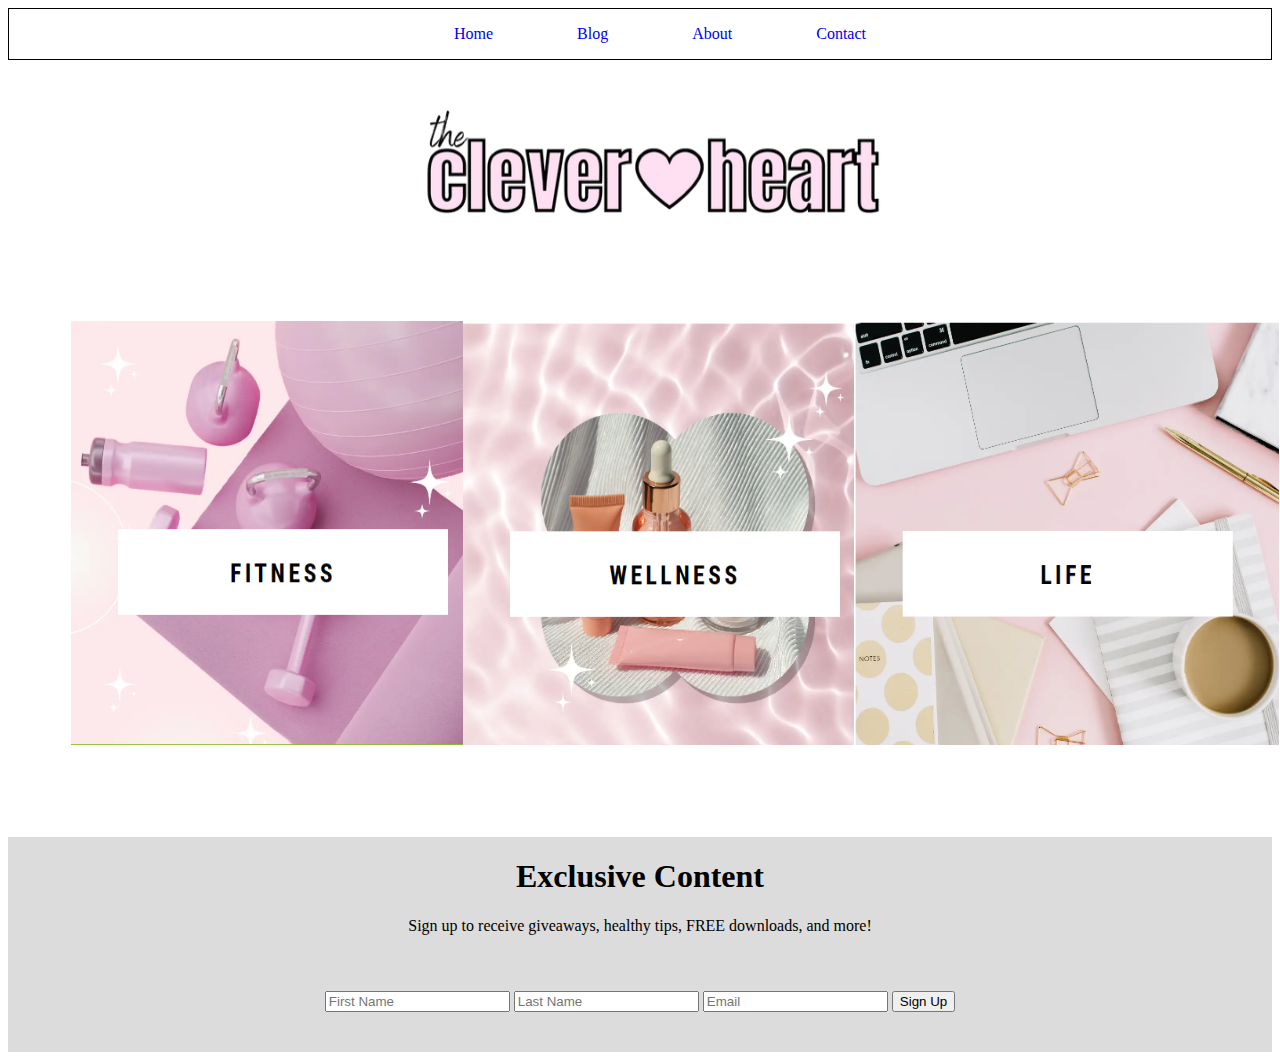
<file: index.html>
<!DOCTYPE html>
<html lang="en">
<head>
    <meta charset="UTF-8">
    <meta http-equiv="X-UA-Compatible" content="IE=edge">
    <meta name="viewport" content="width=device-width, initial-scale=1.0">
    <title>Document</title>
<style>
*{
  box-sizing: border-box;
}
ul{
  list-style-type: none;
  text-align: center;
}
nav{
  border:1px solid black;
}
li{
  display: inline;
  padding: 40px;
}
article{
  width:100%;
}
article img{
  width: 550px;
  height: 550px;

  padding: 16%;
}
#left{
  float: left;
  width: 31%;
}
#Middle{
  float: left;
  width: 31%;
}
.Right{
  float: left;
  width: 31%;
}
 a:link{
  text-decoration: none;
 }
 a:hover{
  color: peachpuff;
 }
 #smarties{
  text-align:center;
  margin-top:50px;
 }
 #main{
  text-align: center;
  margin-top: 25px;
  background-color: gainsboro;
  display: inline-block;
  width:100%;
}
form{
  padding: 40px;
}
 @media screen and (max-width: 480px) {
  body {
    float: none;
    width: 100%;
  }
}
</style>
</head>
<body>
  <nav>
    <ul>
      <li><a href="index.html">Home</a></li>
      <li><a href="blog.html">Blog</a></li>
      <li><a href="aboutus.html">About</a></li>
      <li><a href="contact.html">Contact</a></li>
    </ul>
  </nav>
<div id="smarties">
  <img src="clever.PNG">
</div>
<article>
  <div id="left">
   <img src="heart1.png">
  </div>
  <div id="Middle">
   <img src="heart2.png">
  </div>
  <div class="Right">
   <img src="heart3.png">
  </div>
</article>
<div id="main">
  <h1>Exclusive Content</h1>
  <p>Sign up to receive giveaways, healthy tips, FREE downloads, and more!</p>
<form>
<input type="text" placeholder="First Name">
<input type="text" placeholder="Last Name">
<input type="email" placeholder="Email">
<button type="submit">Sign Up</button>
</form>
</div>
</body>
</html>
</file>
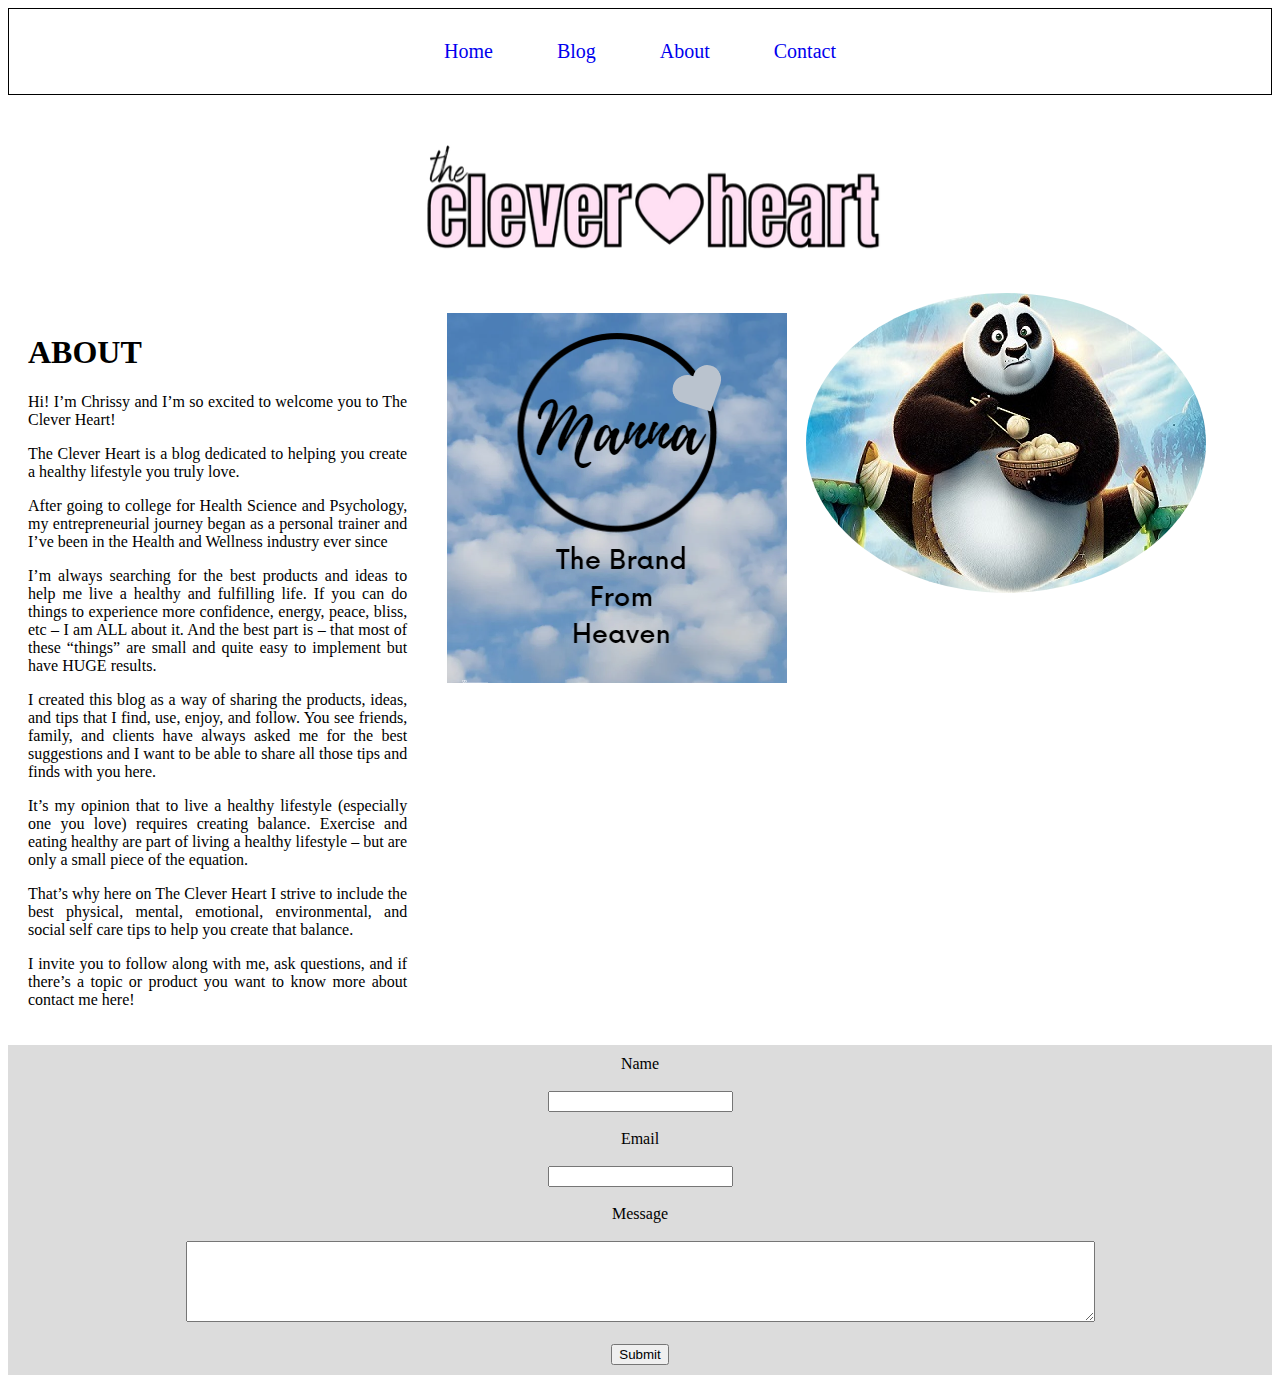
<file: aboutus.html>
<!DOCTYPE html>
<html lang="en">
<head>
    <meta charset="UTF-8">
    <meta name="viewport" content="width=device-width, initial-scale=1.0">
    <title>Document</title>
    <link rel="stylesheet" href="clever.css">
</head>
<body>
    <nav>
        <ul>
            <li><a href="index.html">Home</a></li>
            <li><a href="blog.html">Blog</a></li>
            <li><a href="aboutus.html">About</a></li>
            <li><a href="contact.html">Contact</a></li>
        </ul>
    </ul>
    </nav>
    <section>
           <img src="clever.PNG">
    </section>
    <div id="articlee">
        <div id="about"><h1>ABOUT</h1>
           <p>Hi! I’m Chrissy and I’m so excited to welcome you to The Clever Heart!</p>  

           <p>The Clever Heart is a blog dedicated to helping you create a healthy lifestyle you truly love.</p>  
            
           <p>After going to college for Health Science and Psychology, my entrepreneurial journey began as a personal trainer and I’ve been in the Health and Wellness industry ever since</p>
    
           <p>I’m always searching for the best products and ideas to help me live a healthy and fulfilling life. If you can do things to experience more confidence, energy, peace, bliss, etc – I am ALL about it. And the best part is – that most of these “things” are small and quite easy to implement but have HUGE results.</p>

            <p>I created this blog as a way of sharing the products, ideas, and tips that I find, use, enjoy, and follow. You see friends, family, and clients have always asked me for the best suggestions and I want to be able to share all those tips and finds with you here.</p>
            
            
            <p>It’s my opinion that to live a healthy lifestyle (especially one you love) requires creating balance. Exercise and eating healthy are part of living a healthy lifestyle – but are only a small piece of the equation.</p>
            
            <p>That’s why here on The Clever Heart I strive to include the best physical, mental, emotional, environmental, and social self care tips to help you create that balance.</p>

            <p>I invite you to follow along with me, ask questions, and if there’s a topic or product you want to know more about contact me here!</p>
          </div>
          <div id="edje">
            <img src="manna.PNG">
          </div>
          <div id="kung">
            <img src="k.jpg">
          </div>
        </div>
    <div class="lalisa">
        <form>
            <label>Name</label><br><br>
            <input type="text" rows="3" cols="111" required><br><br>
            <label>Email</label><br><br>
            <input type="text" rows="3" cols="111"required><br><br>
            <label>Message</label><br></br>
            <textarea rows="5" cols="111"></textarea><br><br>
            <button type="submit">Submit</button>
        </form>
    </div>
</body>
</html>
</file>
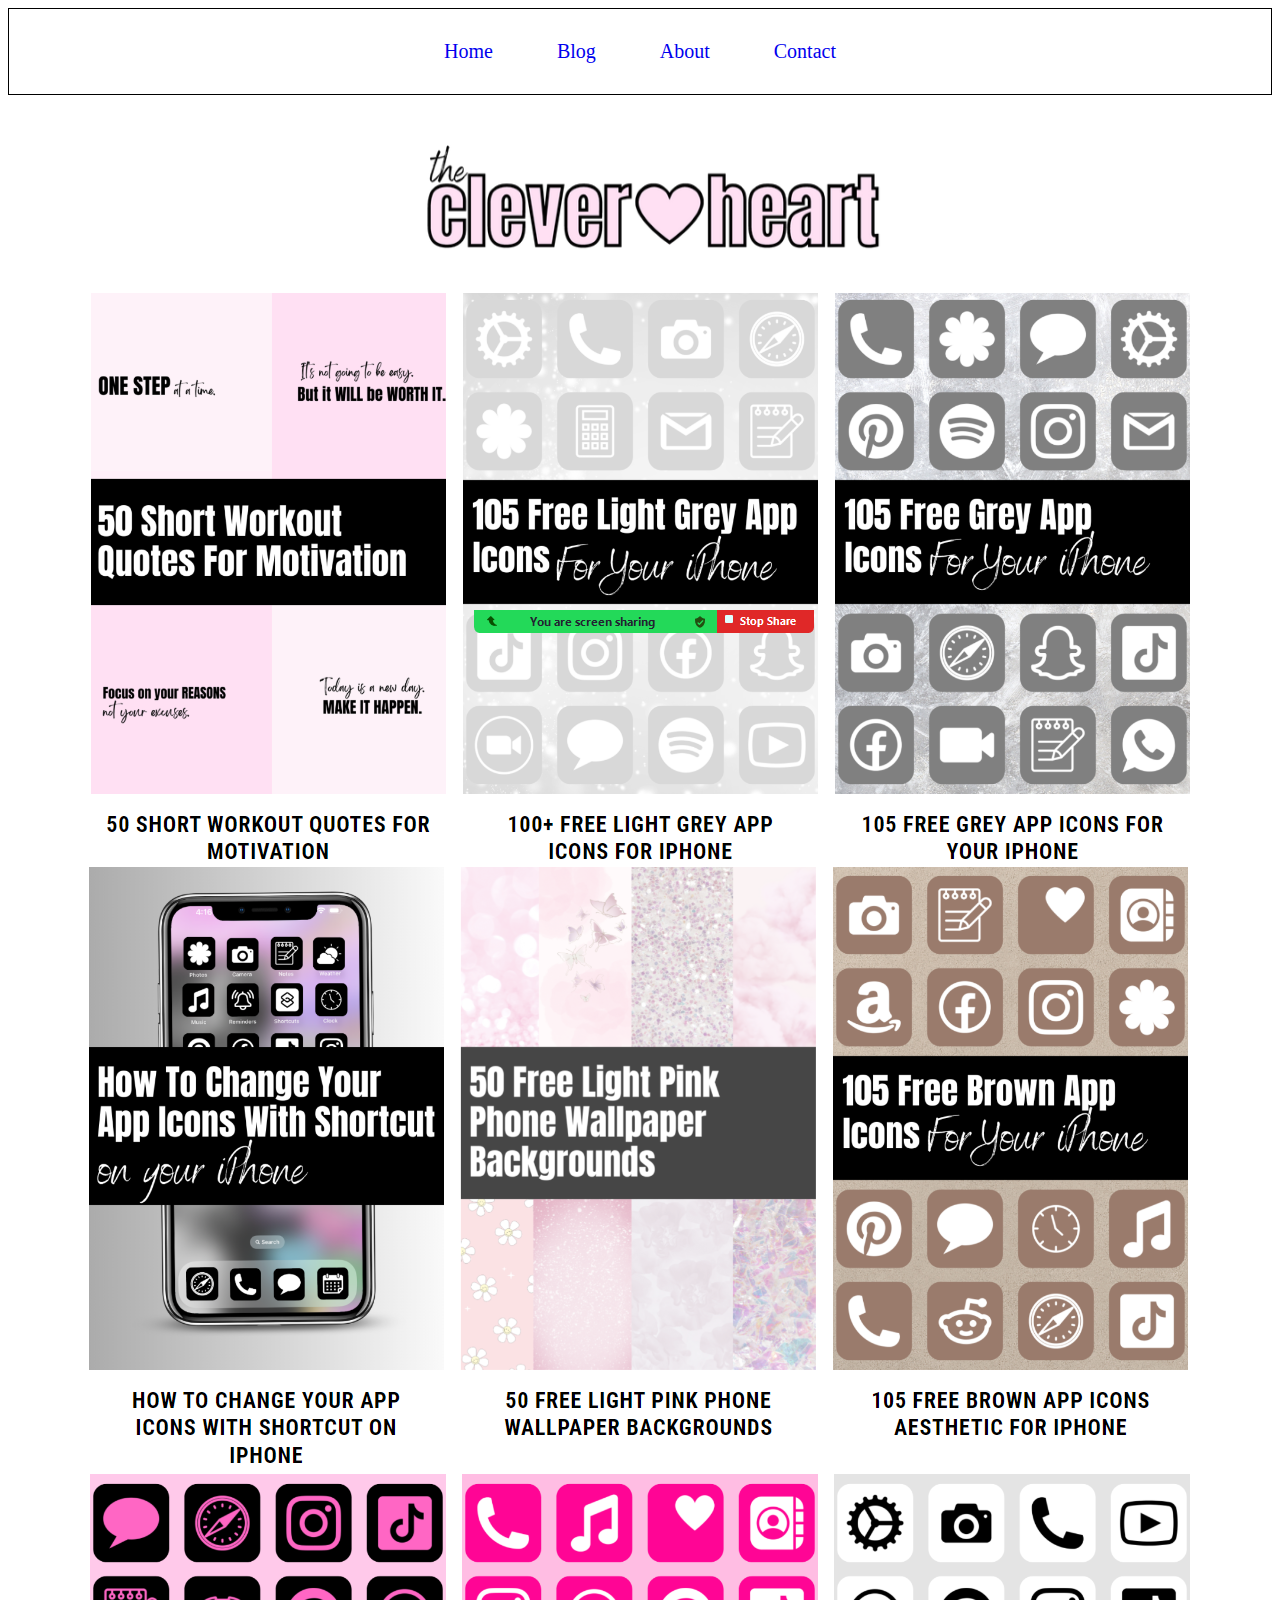
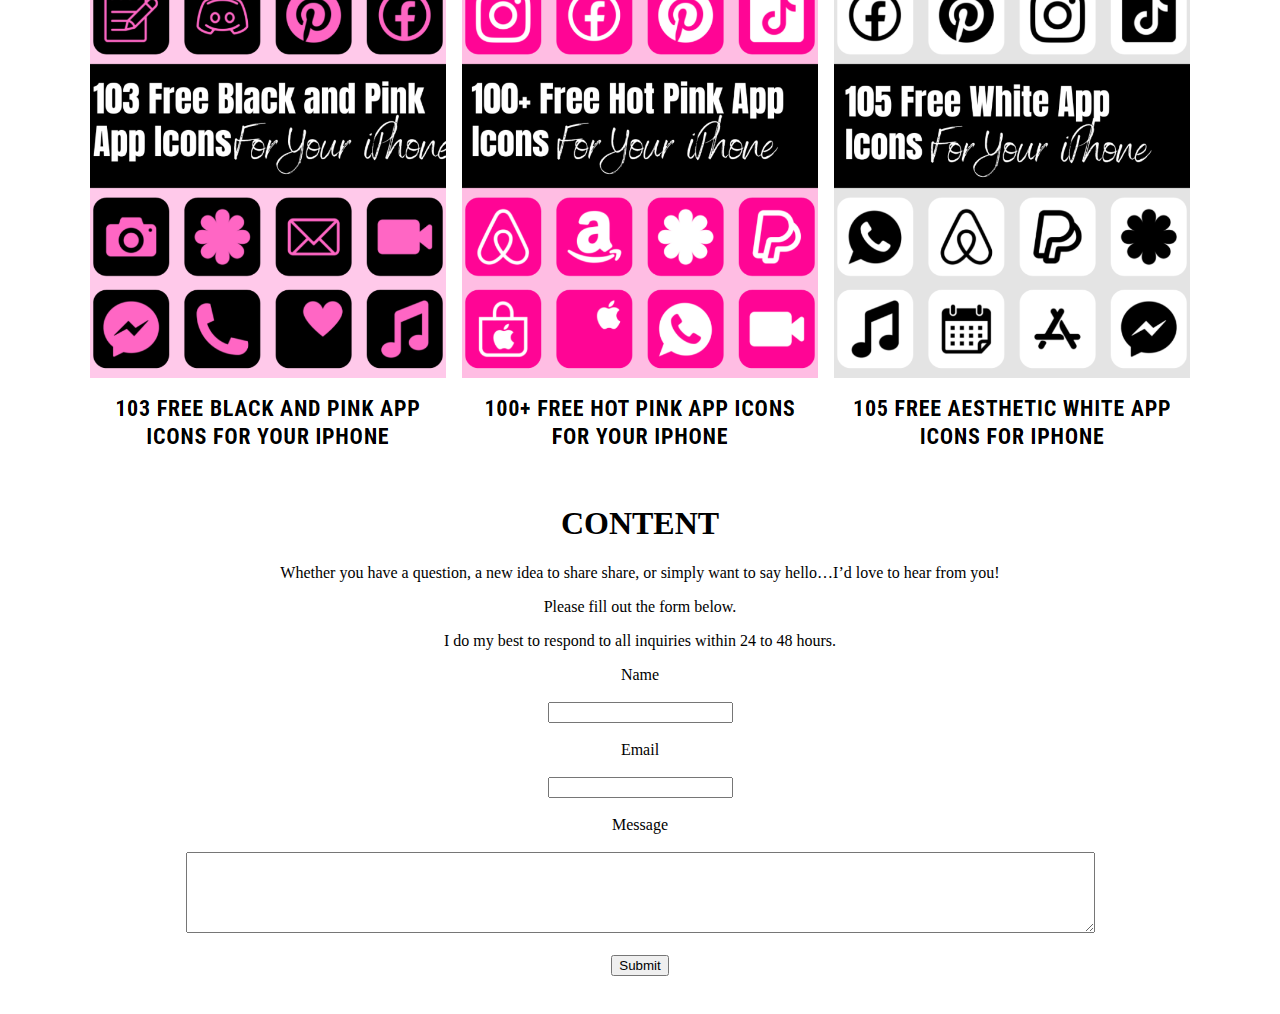
<file: blog.html>
<!DOCTYPE html>
<html lang="en">
<head>
    <meta charset="UTF-8">
    <meta name="viewport" content="width=device-width, initial-scale=1.0">
    <title>Document</title>
    <link rel="stylesheet" href="clever.css">
</head>
<body>
    <nav>
        <ul>
            <li><a href="index.html">Home</a></li>
            <li><a href="blog.html">Blog</a></li>
            <li><a href="aboutus.html">About</a></li>
            <li><a href="contact.html">Contact</a></li>
        </ul>        </ul>
    </nav>
    <section>
        <img src="clever.PNG">
    </section>
    <div id="row1"><img src="row1.PNG"></div>
    <div id="row2"><img src="row2.PNG"></div>
    <div id="row3"><img src="row3.PNG"></div>
    <article>
        <h1>CONTENT</h1>
        <p>Whether you have a question, a new idea to share share, or simply want to say hello…I’d love to hear from you!</p>
        <p>Please fill out the form below.</p>
        <p>I do my best to respond to all inquiries within 24 to 48 hours.</p>
        <form>
            <label>Name</label><br><br>
            <input type="text" rows="3" cols="111" required><br><br>
            <label>Email</label><br><br>
            <input type="text" rows="3" cols="111"required><br><br>
            <label>Message</label><br></br>
            <textarea rows="5" cols="111"></textarea><br><br>
            <button type="submit">Submit</button>
        </form>
    </article>
</body>
</html>
</file>
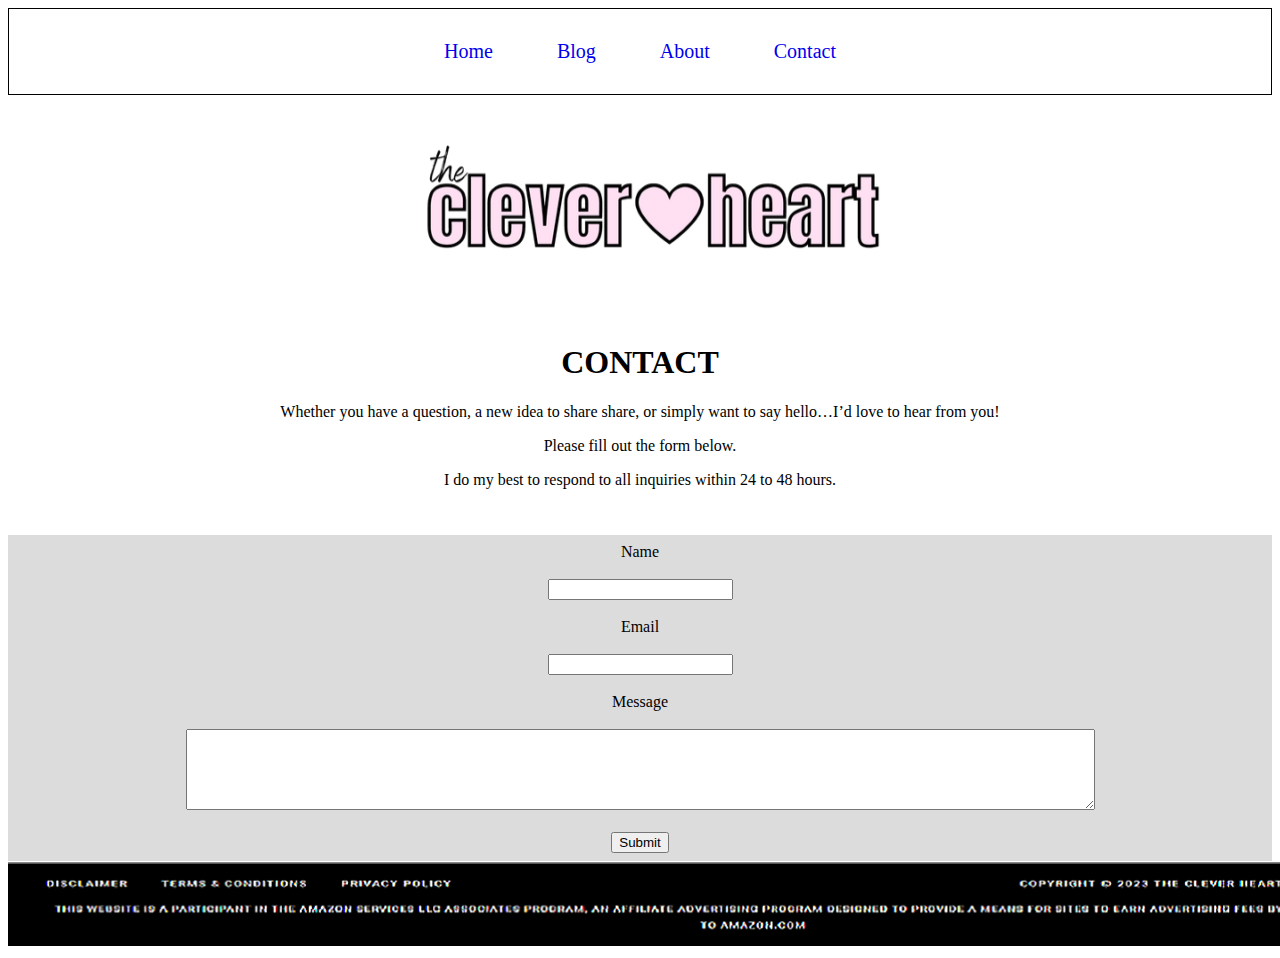
<file: contact.html>
<!DOCTYPE html>
<html lang="en">
<head>
    <meta charset="UTF-8">
    <meta name="viewport" content="width=device-width, initial-scale=1.0">
    <title>Document</title>
    <link rel="stylesheet" href="clever.css">
</head>
<body>
    <nav>
        <ul>
            <li><a href="index.html">Home</a></li>
            <li><a href="blog.html">Blog</a></li>
            <li><a href="aboutus.html">About</a></li>
            <li><a href="contact.html">Contact</a></li>
        </ul>
    </nav>
    <section>
        <img src="clever.PNG">
    </section>
    <article>
        <h1>CONTACT</h1>
        <p>Whether you have a question, a new idea to share share, or simply want to say hello…I’d love to hear from you!</p>
        <p>Please fill out the form below.</p>
        <p>I do my best to respond to all inquiries within 24 to 48 hours.</p>
    </article>
    <div id="sim">
        <form>
            <label>Name</label><br><br>
            <input type="text" rows="3" cols="111" required><br><br>
            <label>Email</label><br><br>
            <input type="text" rows="3" cols="111"required><br><br>
            <label>Message</label><br></br>
            <textarea rows="5" cols="111"></textarea><br><br>
            <button type="submit">Submit</button>
        </form>
    </div>
    <footer><img src="Capture.PNG"></footer>
</body>
</html>
</file>
<file: clever.css>
*{
    box-sizing: border-box;
}
nav{
    border:1px solid black;
    text-align: center;   
}
ul{
    list-style-type:none;
    padding: 15px;
}
li{
    display:inline;
    padding:30px;
    font-size: 20px;
}
a:hover{
    color: peachpuff;
    font-size: larger;
}
a:link{
    text-decoration: none;
}
section{
    text-align:center;
    margin-top:50px;
}
article{
    width:100%;
    text-align: center;
}
#row1{
    text-align:center;
}
#row2{
    text-align:center;
}
#row3{
    text-align:center;
}
#about{
    width: 30%;
    float:left; 
    margin: 20px;
}
#about p{
    text-align: justify;
}
#edje{
    width:30%;
    float:left;
    padding: 20px;
}
#kung{
    width:30%;
    float:left;
}
#kung img{
    border-radius: 50%;
}
article{
    padding:30px;
}
.lalisa{
    float:left;
    text-align: center;
    background-color: gainsboro;
    padding: 10px;
    width:100%;
}
#articlee{
    width:100%;
    float:left;
}
#sim{
    text-align:center;
    background-color: gainsboro;
    padding:8px;
}
</file>
